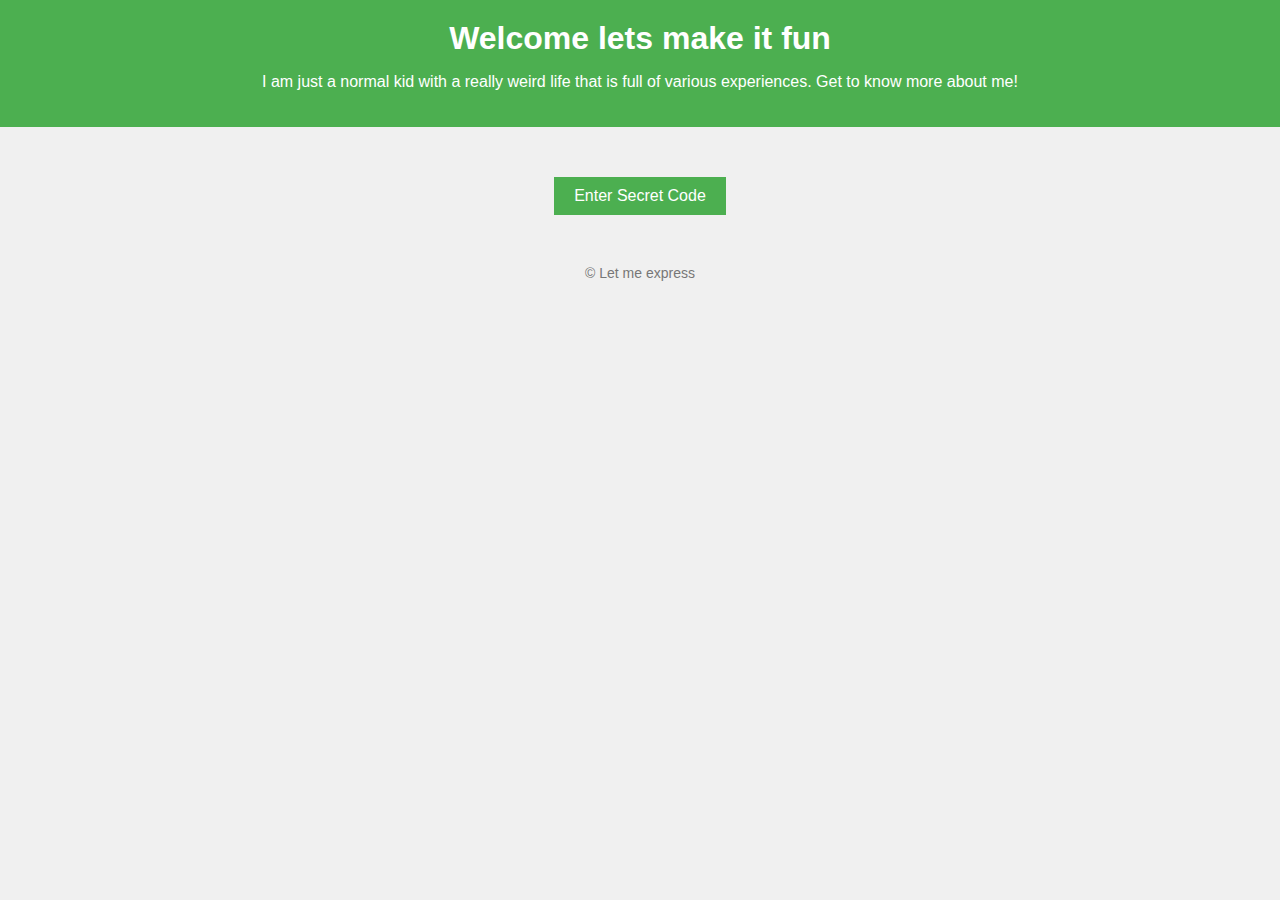
<file: index.html>
<!DOCTYPE html>
<html lang="en">
<head>
    <meta charset="UTF-8">
    <meta name="viewport" content="width=device-width, initial-scale=1.0">
    <title>My way of expressing</title>
    <link rel="stylesheet" href="styles.css">
</head>
<body>
    <header>
        <h1>Welcome lets make it fun</h1>
        <p>I am just a normal kid with a really weird life that is full of various experiences. Get to know more about me!</p>
    </header>

    <section id="main-content">
        <button onclick="askForCode()">Enter Secret Code</button>
        <div id="code-input" style="display:none;">
            <input type="text" id="code" placeholder="Enter Code">
            <button onclick="checkCode()">Submit</button>
            <p id="code-message"></p>
        </div>
    </section>

    <footer>
        <p>&copy; Let me express</p>
    </footer>

    <script src="script.js"></script>
</body>
</html>
</file>
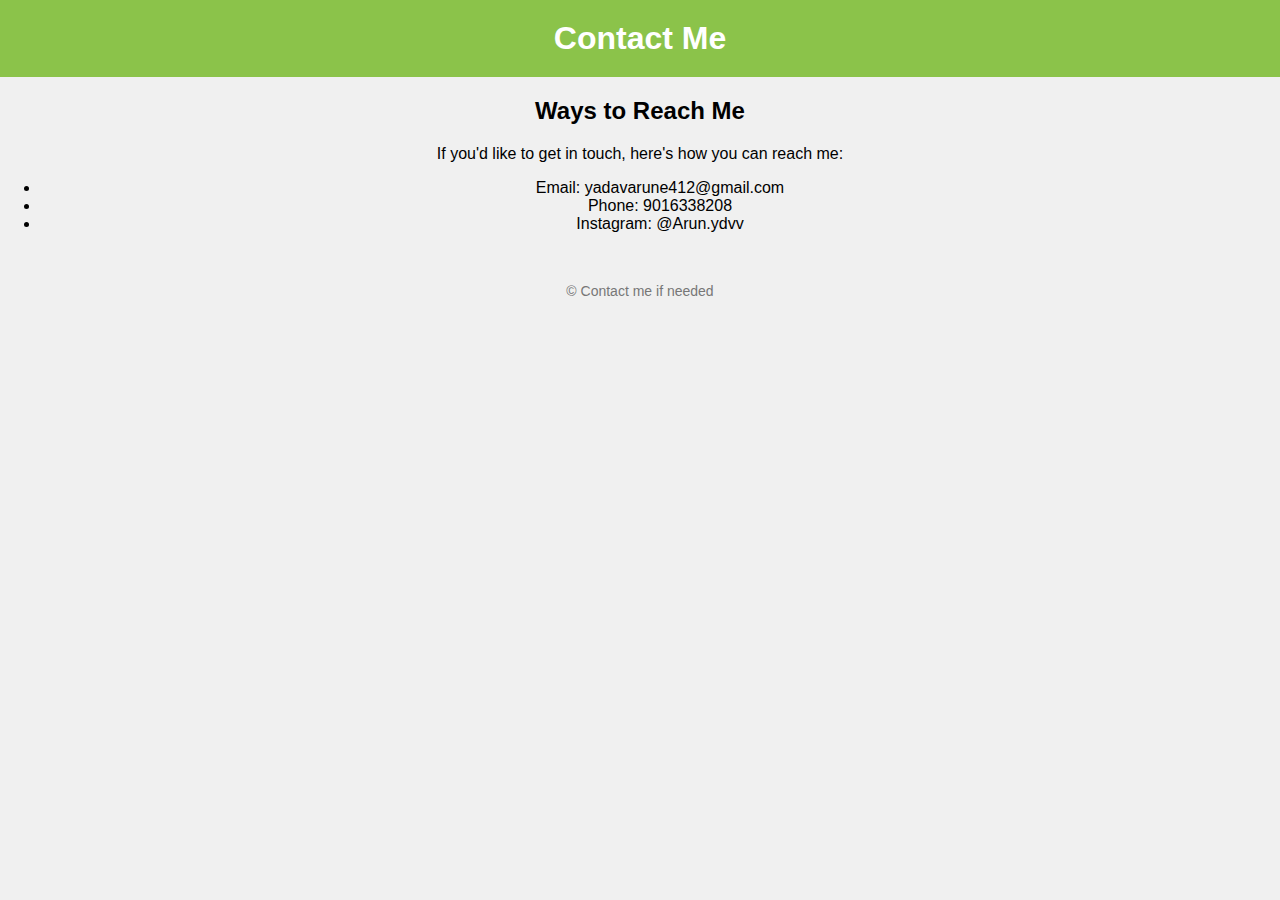
<file: connect.html>
<!DOCTYPE html>
<html lang="en">
<head>
    <meta charset="UTF-8">
    <meta name="viewport" content="width=device-width, initial-scale=1.0">
    <title>Connect - Contact Information</title>
    <link rel="stylesheet" href="styles.css">
</head>
<body>
    <header style="background-color: #8bc34a;">
        <h1>Contact Me</h1>
    </header>

    <section id="connect-content">
        <h2>Ways to Reach Me</h2>
        <p>If you'd like to get in touch, here's how you can reach me:</p>
        <ul>
            <li>Email: yadavarune412@gmail.com</li>
            <li>Phone: 9016338208</li>
            <li>Instagram: @Arun.ydvv</li>
        </ul>
    </section>

    <footer>
        <p>&copy; Contact me if needed</p>
    </footer>
</body>
</html>
</file>
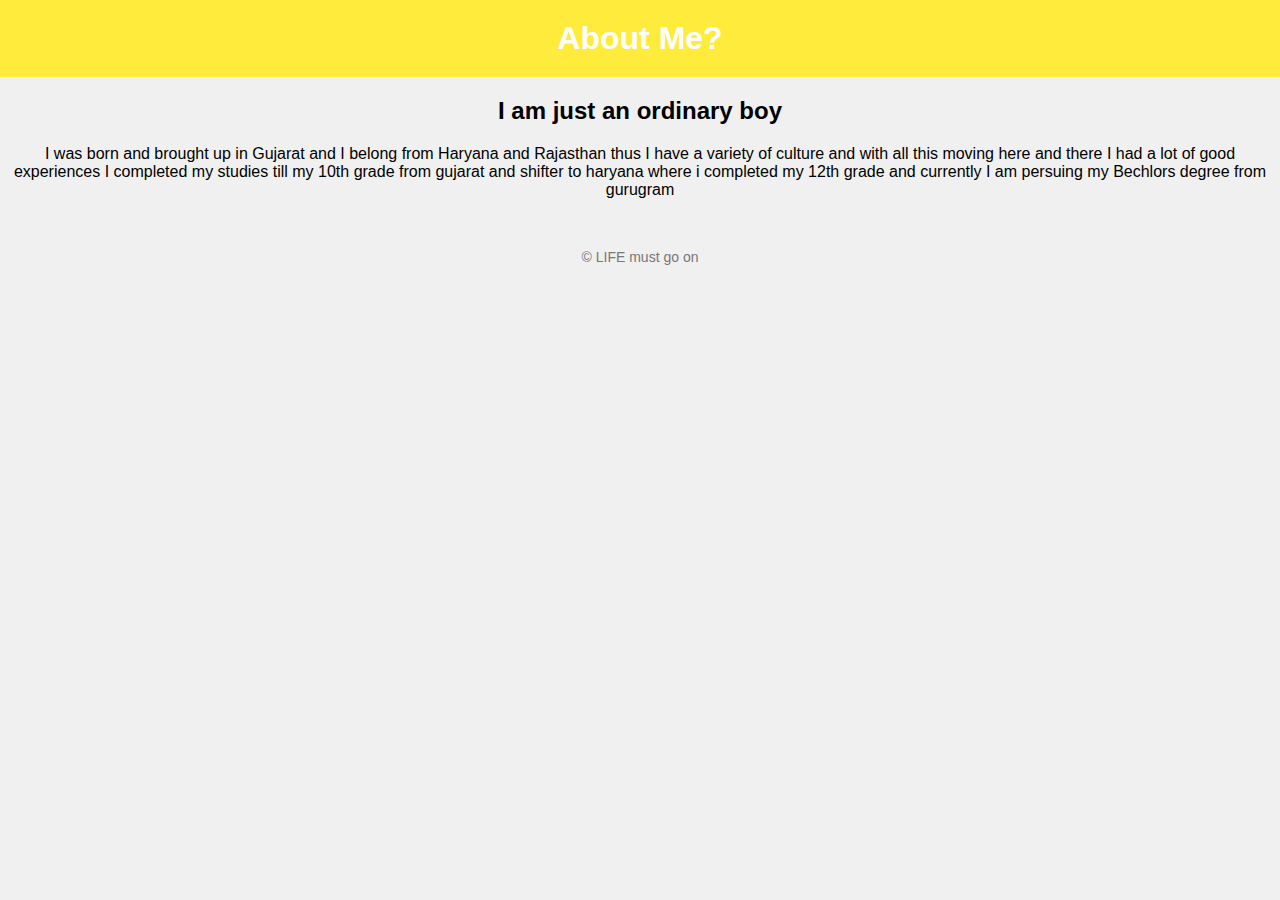
<file: life.html>
<!DOCTYPE html>
<html lang="en">
<head>
    <meta charset="UTF-8">
    <meta name="viewport" content="width=device-width, initial-scale=1.0">
    <title>Life - That keeps going</title>
    <link rel="stylesheet" href="styles.css">
</head>
<body>
    <header style="background-color: #ffeb3b;">
        <h1>About Me?</h1>
    </header>

    <section id="life-content">
        <h2>I am just an ordinary boy</h2>
        <p1>I was born and brought up in Gujarat and I belong from Haryana and Rajasthan thus I have a variety of culture and with all this moving here and there I had a lot of good experiences</p1>
       <p2> I completed my studies till my 10th grade from gujarat and shifter to haryana where i completed my 12th grade and currently I am persuing my Bechlors degree from gurugram </p2>
    </section>

    <footer>
        <p>&copy; LIFE must go on </p>
    </footer>
</body>
</html>
</file>
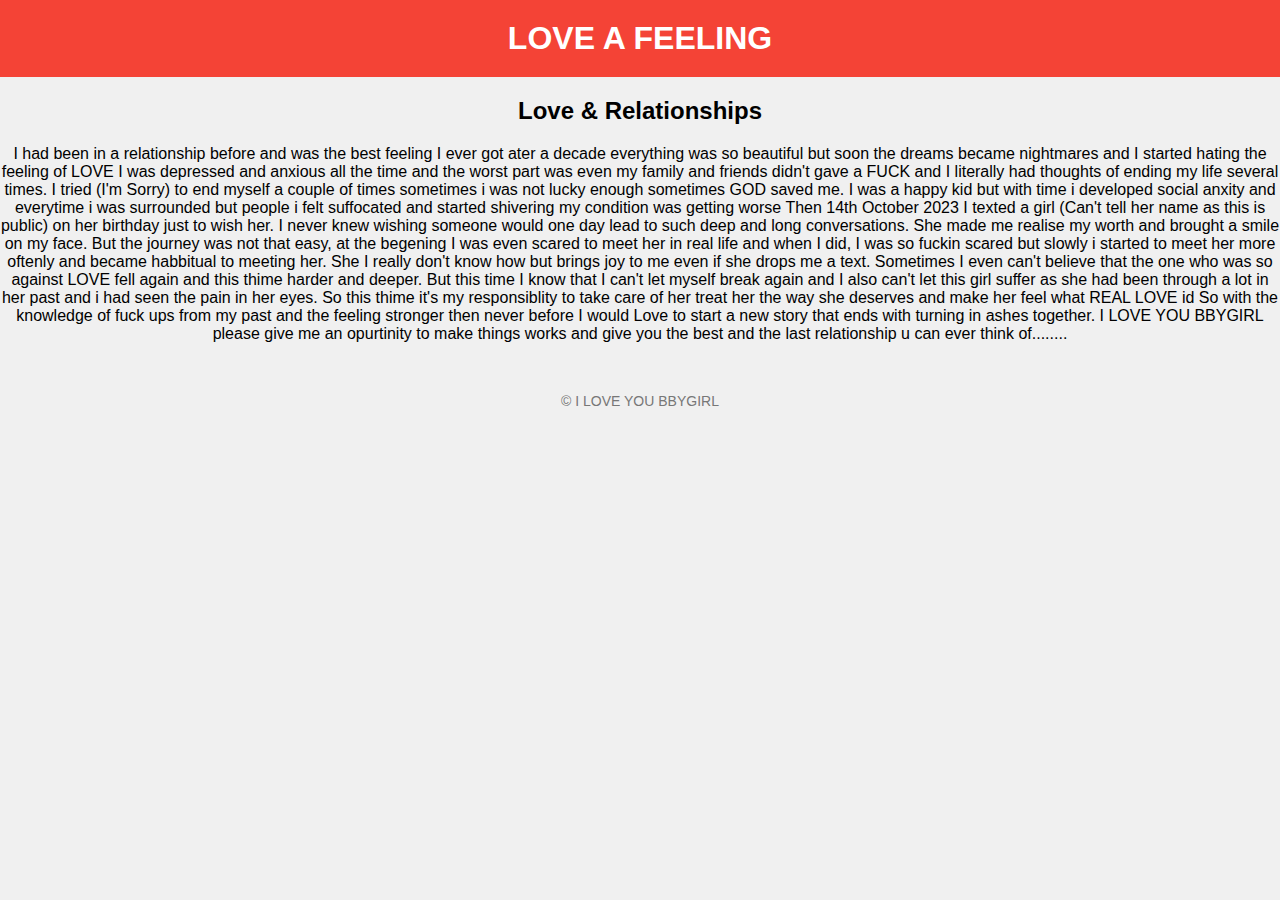
<file: love.html>
<!DOCTYPE html>
<html lang="en">
<head>
    <meta charset="UTF-8">
    <meta name="viewport" content="width=device-width, initial-scale=1.0">
    <title>Love - The LOVE</title>
    <link rel="stylesheet" href="styles.css">
</head>
<body>
    <header style="background-color: #f44336;">
        <h1>LOVE A FEELING</h1>
    </header>

    <section id="love-content">
        <h2>Love & Relationships</h2>
        <p1>I had been in a relationship before and was the best feeling I ever got ater a decade everything was so beautiful but soon the dreams became nightmares and I started hating the feeling of LOVE </p1>
        <p2>I was depressed and anxious all the time and the worst part was even my family and friends didn't gave a FUCK and I literally had thoughts of ending my life several times. I tried (I'm Sorry) to end myself a couple of times sometimes i was not lucky enough sometimes GOD saved me. I was a happy kid but with time i developed social anxity and everytime i was surrounded but people i felt suffocated and started shivering my condition was getting worse </p2>
        <p3>Then 14th October 2023 I texted a girl (Can't tell her name as this is public) on her birthday just to wish her. I never knew wishing someone would one day lead to such deep and long conversations. She made me realise my worth and brought a smile on my face. But the journey was not that easy, at the begening I was even scared to meet her in real life and when I did, I was so fuckin scared but slowly i started to meet her more oftenly and became habbitual to meeting her. She I really don't know how but brings joy to me even if she drops me a text. Sometimes I even can't believe that the one who was so against LOVE fell again and this thime harder and deeper. </p3>
        <p4>But this time I know that I can't let myself break again and I also can't let this girl suffer as she had been through a lot in her past and i had seen the pain in her eyes. So this thime it's my responsiblity to take care of her treat her the way she deserves and make her feel what REAL LOVE id</p4>
        <p5>So with the knowledge of fuck ups from my past and the feeling stronger then never before I would Love to start a new story that ends with turning in ashes together. I LOVE YOU BBYGIRL please give me an opurtinity to make things works and give you the best and the last relationship u can ever think of........</p5>
    </section>

    <footer>
        <p>&copy; I LOVE YOU BBYGIRL</p>
    </footer>
</body>
</html>
</file>
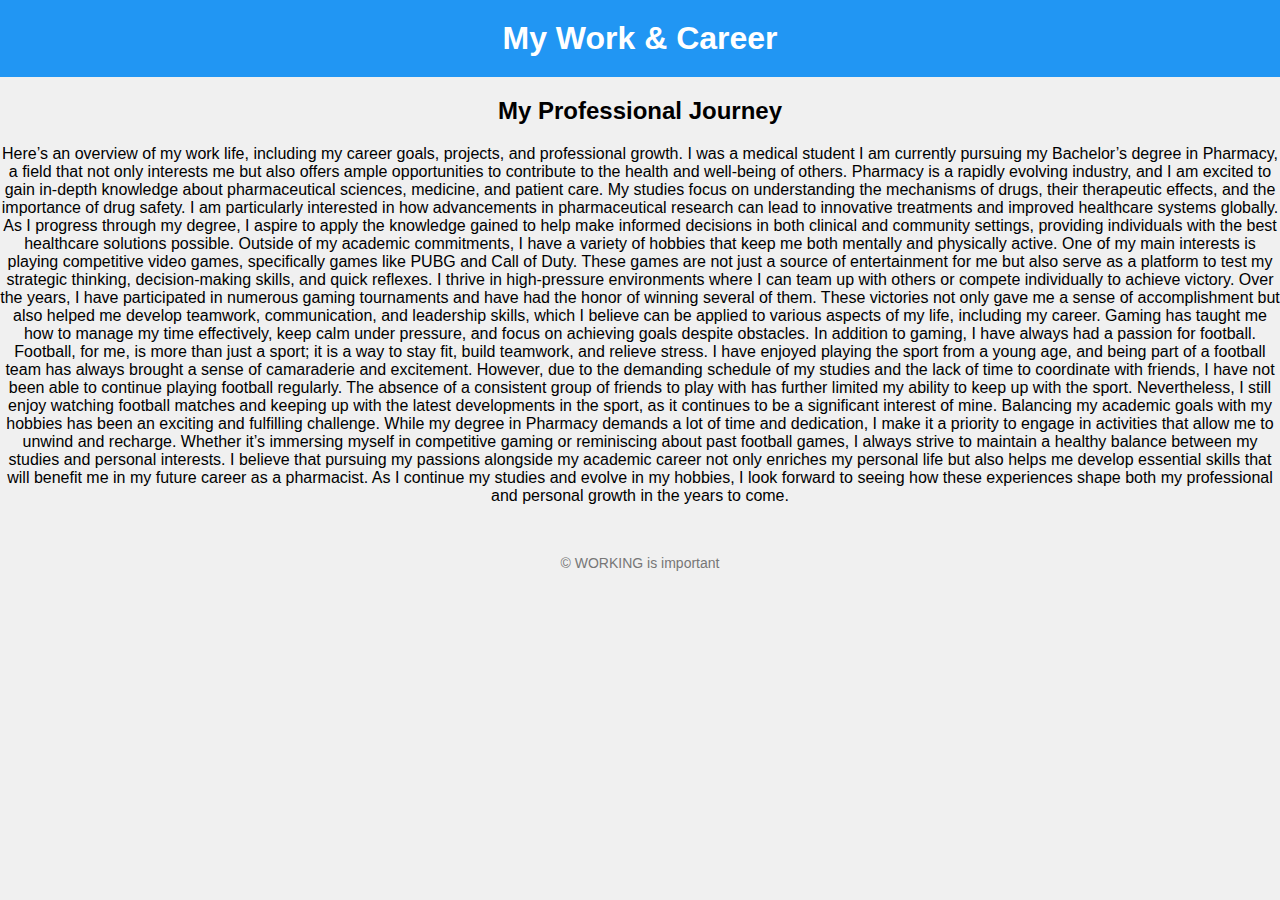
<file: work.html>
<!DOCTYPE html>
<html lang="en">
<head>
    <meta charset="UTF-8">
    <meta name="viewport" content="width=device-width, initial-scale=1.0">
    <title>Work - My Career</title>
    <link rel="stylesheet" href="styles.css">
</head>
<body>
    <header style="background-color: #2196f3;">
        <h1>My Work & Career</h1>
    </header>

    <section id="work-content">
        <h2>My Professional Journey</h2>
        <p1>Here’s an overview of my work life, including my career goals, projects, and professional growth.</p1>
        <p2>I was a medical student </p2>
        <p3>I am currently pursuing my Bachelor’s degree in Pharmacy, a field that not only interests me but also offers ample opportunities to contribute to the health and well-being of others. Pharmacy is a rapidly evolving industry, and I am excited to gain in-depth knowledge about pharmaceutical sciences, medicine, and patient care. My studies focus on understanding the mechanisms of drugs, their therapeutic effects, and the importance of drug safety. I am particularly interested in how advancements in pharmaceutical research can lead to innovative treatments and improved healthcare systems globally. As I progress through my degree, I aspire to apply the knowledge gained to help make informed decisions in both clinical and community settings, providing individuals with the best healthcare solutions possible. Outside of my academic commitments, I have a variety of hobbies that keep me both mentally and physically active. One of my main interests is playing competitive video games, specifically games like PUBG and Call of Duty. These games are not just a source of entertainment for me but also serve as a platform to test my strategic thinking, decision-making skills, and quick reflexes. I thrive in high-pressure environments where I can team up with others or compete individually to achieve victory. Over the years, I have participated in numerous gaming tournaments and have had the honor of winning several of them. These victories not only gave me a sense of accomplishment but also helped me develop teamwork, communication, and leadership skills, which I believe can be applied to various aspects of my life, including my career. Gaming has taught me how to manage my time effectively, keep calm under pressure, and focus on achieving goals despite obstacles. In addition to gaming, I have always had a passion for football. Football, for me, is more than just a sport; it is a way to stay fit, build teamwork, and relieve stress. I have enjoyed playing the sport from a young age, and being part of a football team has always brought a sense of camaraderie and excitement. However, due to the demanding schedule of my studies and the lack of time to coordinate with friends, I have not been able to continue playing football regularly. The absence of a consistent group of friends to play with has further limited my ability to keep up with the sport. Nevertheless, I still enjoy watching football matches and keeping up with the latest developments in the sport, as it continues to be a significant interest of mine. Balancing my academic goals with my hobbies has been an exciting and fulfilling challenge. While my degree in Pharmacy demands a lot of time and dedication, I make it a priority to engage in activities that allow me to unwind and recharge. Whether it’s immersing myself in competitive gaming or reminiscing about past football games, I always strive to maintain a healthy balance between my studies and personal interests. I believe that pursuing my passions alongside my academic career not only enriches my personal life but also helps me develop essential skills that will benefit me in my future career as a pharmacist. As I continue my studies and evolve in my hobbies, I look forward to seeing how these experiences shape both my professional and personal growth in the years to come.</p3>
    </section>

    <footer>
        <p>&copy; WORKING is important</p>
    </footer>
</body>
</html>
</file>
<file: styles.css>
body {
    font-family: Arial, sans-serif;
    margin: 0;
    padding: 0;
    background-color: #f0f0f0;
    text-align: center;
}

header {
    background-color: #4CAF50;
    color: white;
    padding: 20px;
}

h1 {
    margin: 0;
}

#main-content {
    margin-top: 50px;
}

button {
    background-color: #4CAF50;
    color: white;
    border: none;
    padding: 10px 20px;
    font-size: 16px;
    cursor: pointer;
}

button:hover {
    background-color: #45a049;
}

#code-input {
    margin-top: 20px;
}

input {
    padding: 10px;
    font-size: 16px;
}

footer {
    margin-top: 50px;
    font-size: 14px;
    color: #777;
}
</file>
